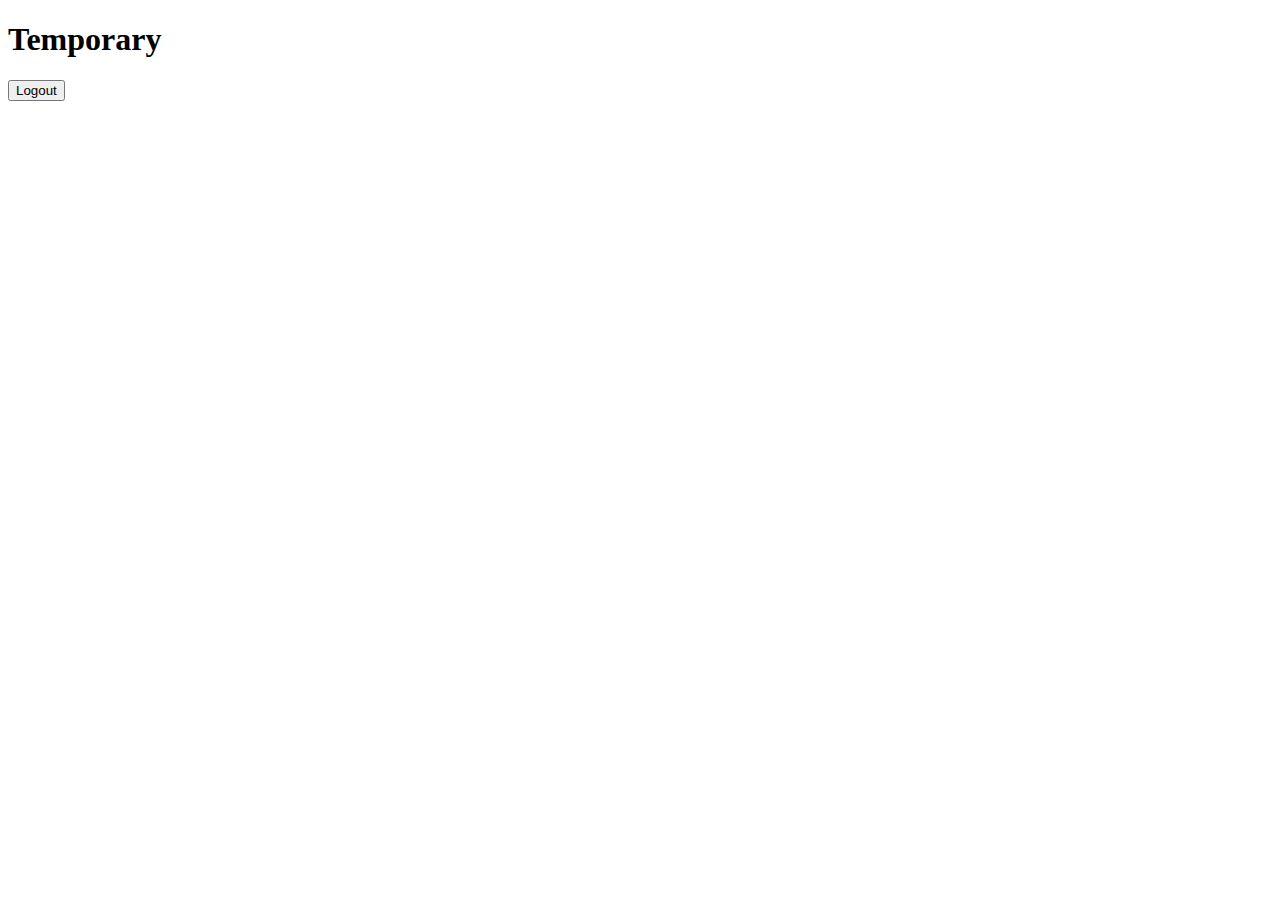
<file: src/main/resources/templates/index.html>
<!DOCTYPE html>
<html xmlns:th="http://www.thymeleaf.org" lang="en">
    <head>
        <meta charset="utf-8">
        <meta name="viewport" content="width=device-width, initial-scale=1, shrink-to-fit=no">
        <meta name="description" content="">
        <meta name="author" content="">
        <title>Home Page</title>
        <link rel="stylesheet" th:href="@{/css/standard.css}">
    </head>
    <body>
        <h1>Temporary</h1>
        <div class="content">
            <form class="logout-form" method="post" action="/logout">
                <button type="submit" class="primary">Logout</button>
            </form>
        </div>
    </body>
</html>
</file>
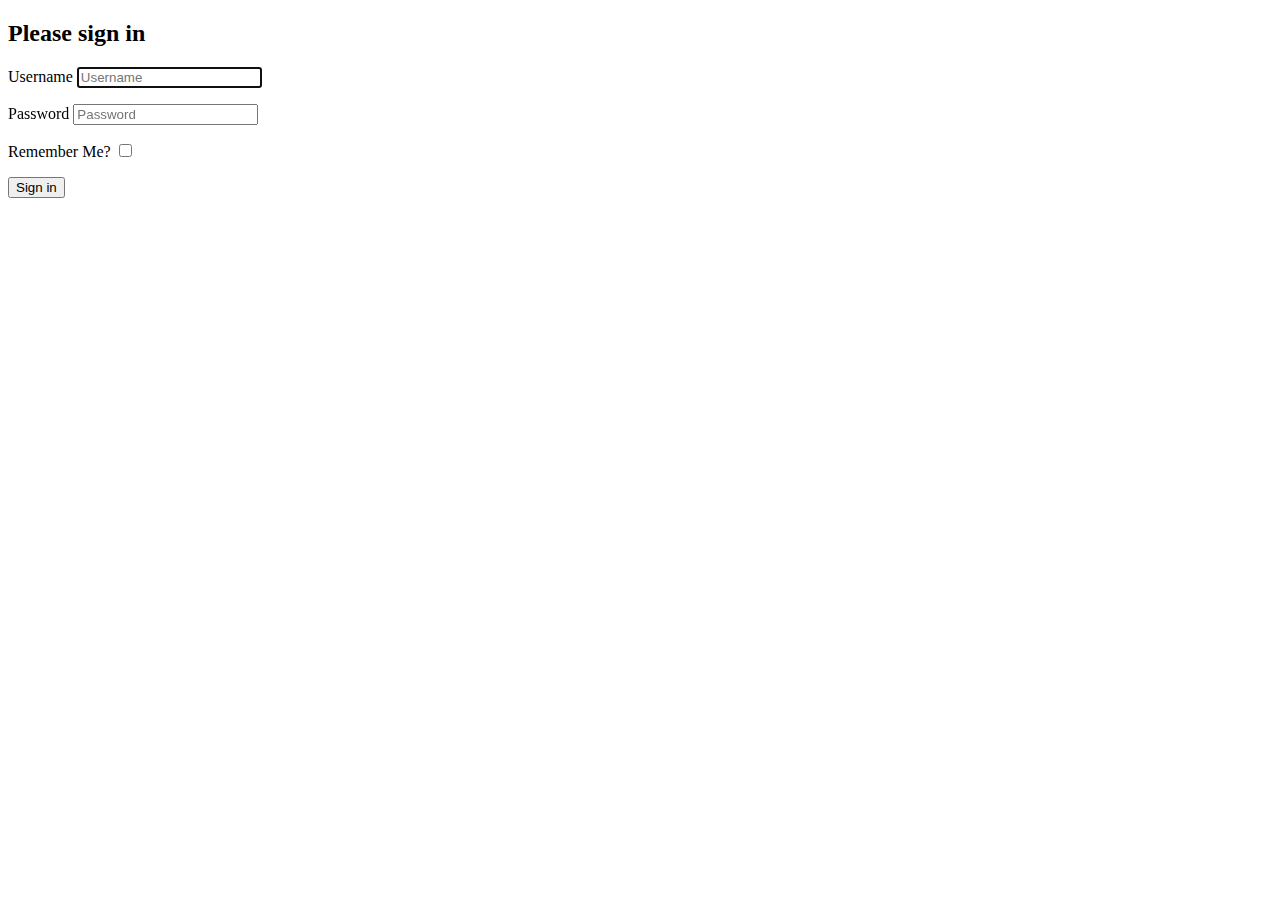
<file: src/main/resources/templates/login.html>
<!DOCTYPE html>
<html xmlns:th="http://www.thymeleaf.org" lang="en">
    <head>
        <meta charset="utf-8">
        <meta name="viewport" content="width=device-width, initial-scale=1, shrink-to-fit=no">
        <meta name="description" content="">
        <meta name="author" content="">
        <title>Please sign in</title>
        <link rel="stylesheet" th:href="@{/css/standard.css}">
    </head>
    <body>
        <div class="content">
            <form class="login-form" method="post" action="/login">
                <h2>Please sign in</h2>

                <p>
                    <label for="username" class="screenreader">Username</label>
                    <input type="text" id="username" name="username" placeholder="Username" required="" autofocus="">
                </p>
                <p>
                    <label for="password" class="screenreader">Password</label>
                    <input type="password" id="password" name="password" placeholder="Password" required="">
                </p>
                <p>
                    <label for="remember-me">Remember Me?</label>
                    <input type="checkbox" id="remember-me" name="remember-me">
                </p>
                <button type="submit" class="primary">Sign in</button>
            </form>
        </div>
    </body>
</html>
</file>
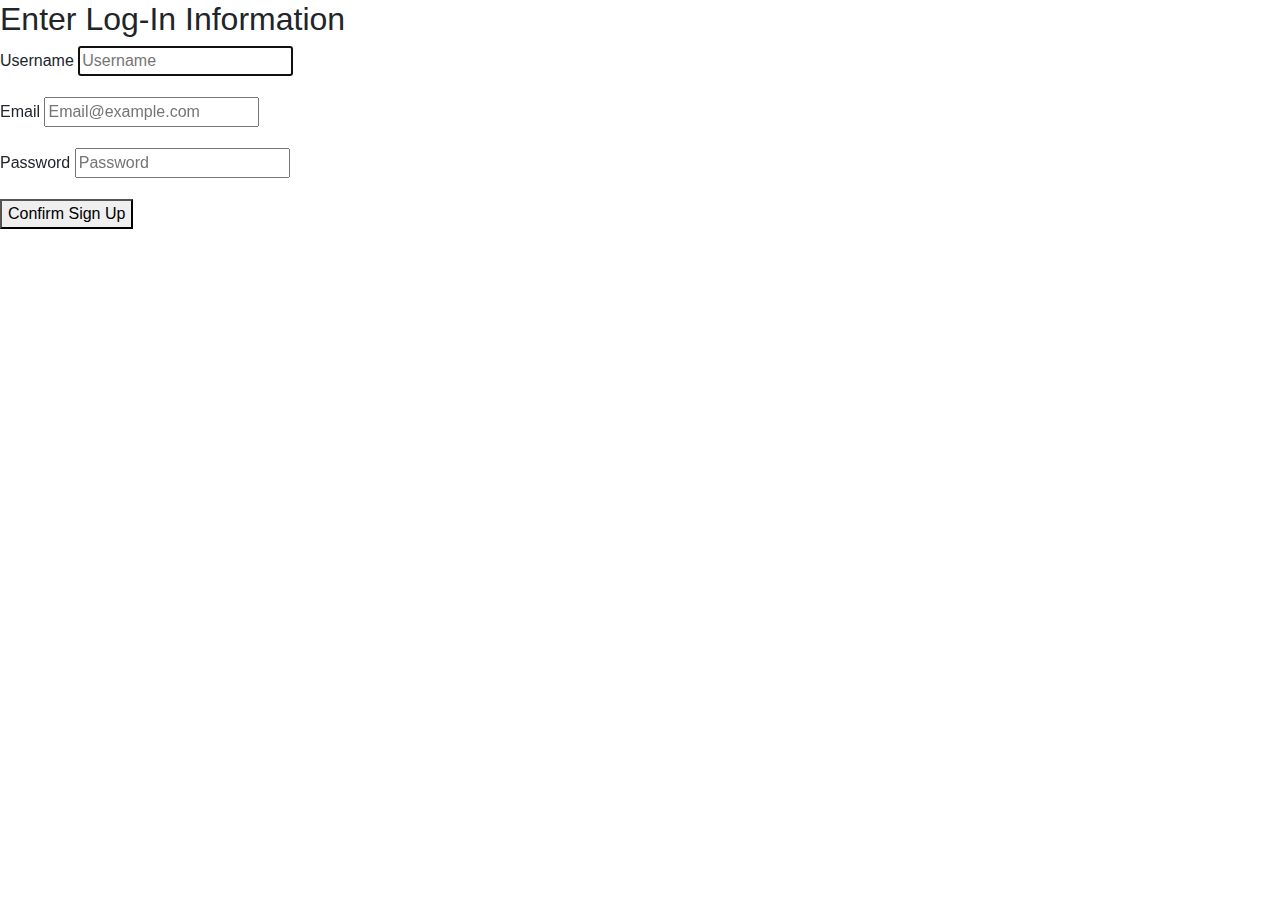
<file: src/main/resources/templates/signup.html>
<!DOCTYPE html>
<html xmlns:th="http://www.thymeleaf.org" lang="en">
<head>
    <meta charset="utf-8">
    <meta name="viewport" content="width=device-width, initial-scale=1, shrink-to-fit=no">
    <meta name="description" content="">
    <meta name="author" content="">
    <title>Sign Up</title>
    <link rel="stylesheet" href="https://cdn.jsdelivr.net/npm/bootstrap@4.0.0/dist/css/bootstrap.min.css" integrity="sha384-Gn5384xqQ1aoWXA+058RXPxPg6fy4IWvTNh0E263XmFcJlSAwiGgFAW/dAiS6JXm" crossorigin="anonymous">
    <link rel="stylesheet" th:href="@{/css/standard.css}">
    <script th:src="@{/js/signup.js}" type="text/javascript"></script>
</head>
<body>
<div class="content">
    <form class="login-form" method="post" onsubmit="signUp(event)">
        <h2>Enter Log-In Information</h2>

        <p>
            <label for="username" class="screenreader">Username</label>
            <input type="text" id="username" name="username" placeholder="Username" required autofocus>
        </p>
        <p>
            <label for="email" class="screenreader">Email</label>
            <input type="text" id="email" name="email" placeholder="Email@example.com" required>
        </p>
        <p>
            <label for="password" class="screenreader">Password</label>
            <input type="password" id="password" name="password" placeholder="Password" required>
        </p>
        <p>
            <button type="submit" class="primary">Confirm Sign Up</button>
        </p>
    </form>
</div>
</body>
</html>
</file>
